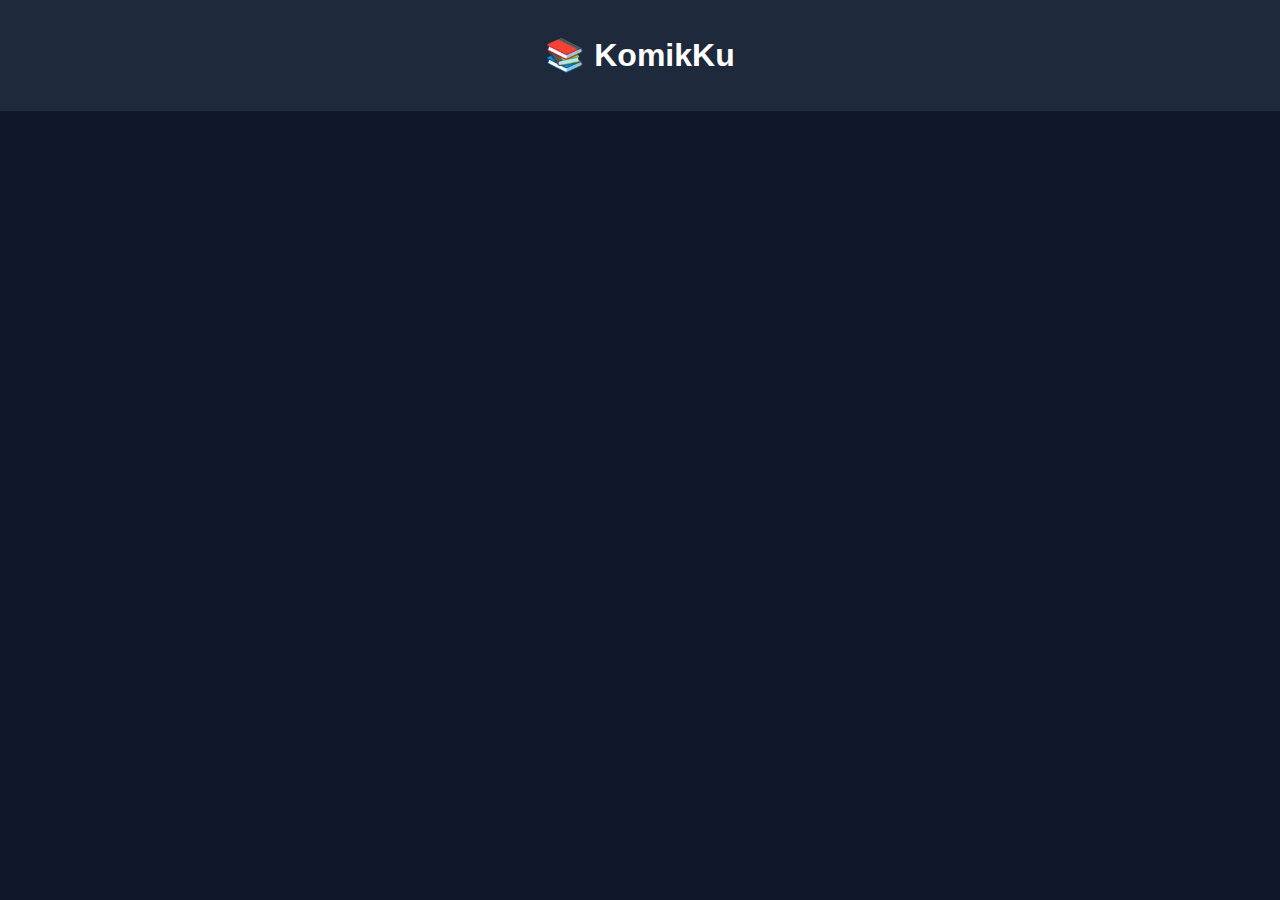
<file: index.html>
<!DOCTYPE html>
<html lang="id">
<head>
  <meta charset="UTF-8">
  <meta name="viewport" content="width=device-width, initial-scale=1.0">
  <title>KomikKu</title>
  <link rel="stylesheet" href="assets/style.css">
</head>
<body>
  <header>
    <h1>📚 KomikKu</h1>
  </header>
  <main>
    <div id="komik-list" class="grid"></div>
  </main>
  <script src="assets/app.js"></script>
</body>
</html>
</file>
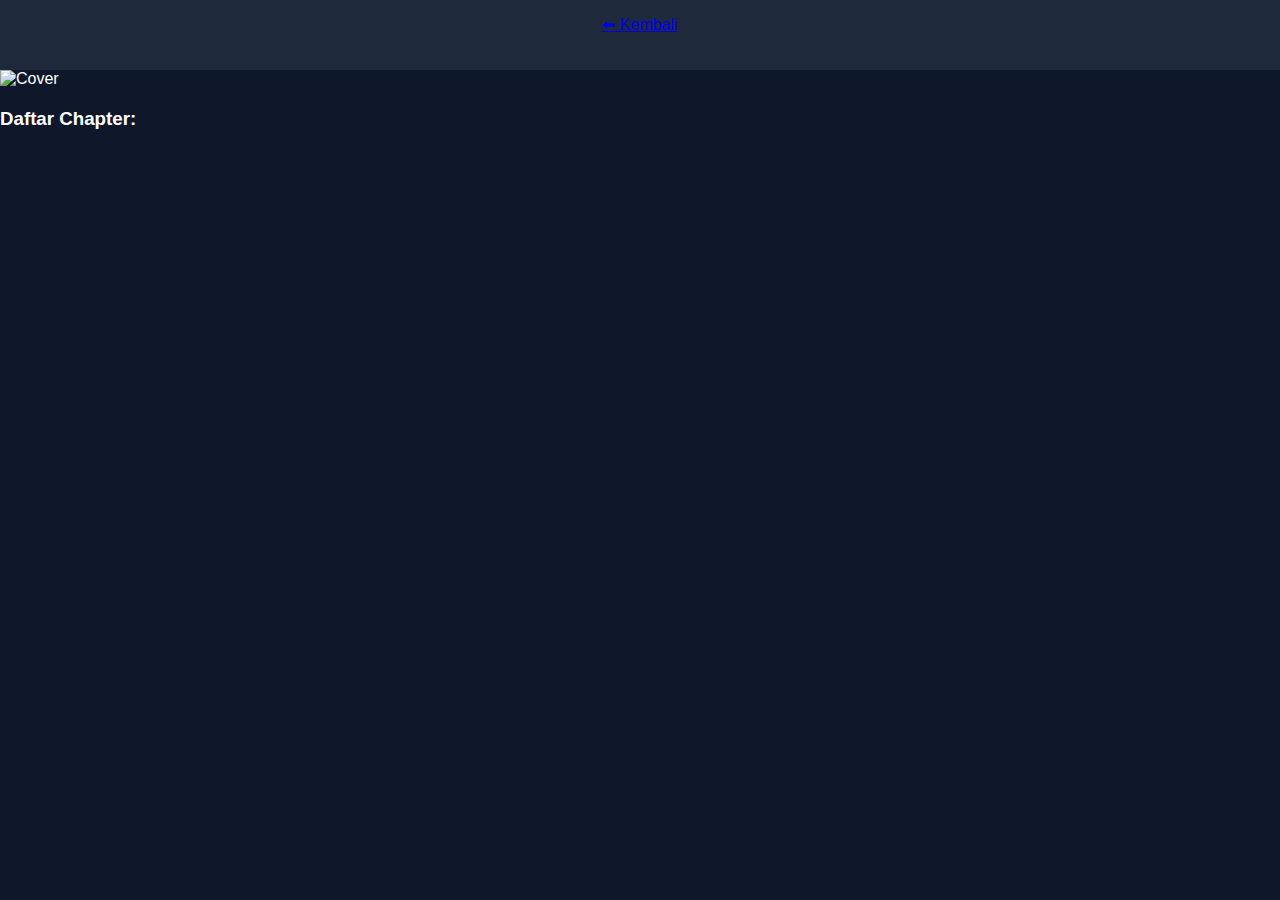
<file: detail.html>
<!DOCTYPE html>
<html lang="id">
<head>
    <meta charset="UTF-8">
    <meta name="viewport" content="width=device-width, initial-scale=1.0">
    <title>Detail Komik</title>
    <link rel="stylesheet" href="assets/style.css">
</head>
<body>
    <header>
        <a href="index.html" class="back-btn">⬅ Kembali</a>
        <h1 id="komik-title"></h1>
    </header>
    <main>
        <div class="komik-detail">
            <img id="komik-cover" alt="Cover">
            <div>
                <h2 id="komik-title-detail"></h2>
                <h3>Daftar Chapter:</h3>
                <ul id="chapter-list"></ul>
            </div>
        </div>
    </main>
    <script src="assets/app.js"></script>
</body>
</html>
</file>
<file: assets/style.css>
body {
    margin: 0;
    font-family: Arial, sans-serif;
    background: #0f172a;
    color: white;
}

header {
    text-align: center;
    padding: 15px;
    background: #1e293b;
}

header input {
    width: 80%;
    padding: 10px;
    margin-top: 10px;
    font-size: 16px;
    border-radius: 5px;
    border: none;
}

.grid {
    display: grid;
    grid-template-columns: repeat(auto-fit, minmax(160px, 1fr));
    gap: 15px;
    padding: 20px;
}

.card {
    background: #1e293b;
    border-radius: 8px;
    overflow: hidden;
    text-align: center;
    transition: transform 0.2s;
}

.card:hover {
    transform: scale(1.05);
}

.card img {
    width: 100%;
    height: 220px;
    object-fit: cover;
}

.card h3 {
    margin: 10px;
    font-size: 16px;
}
</file>
